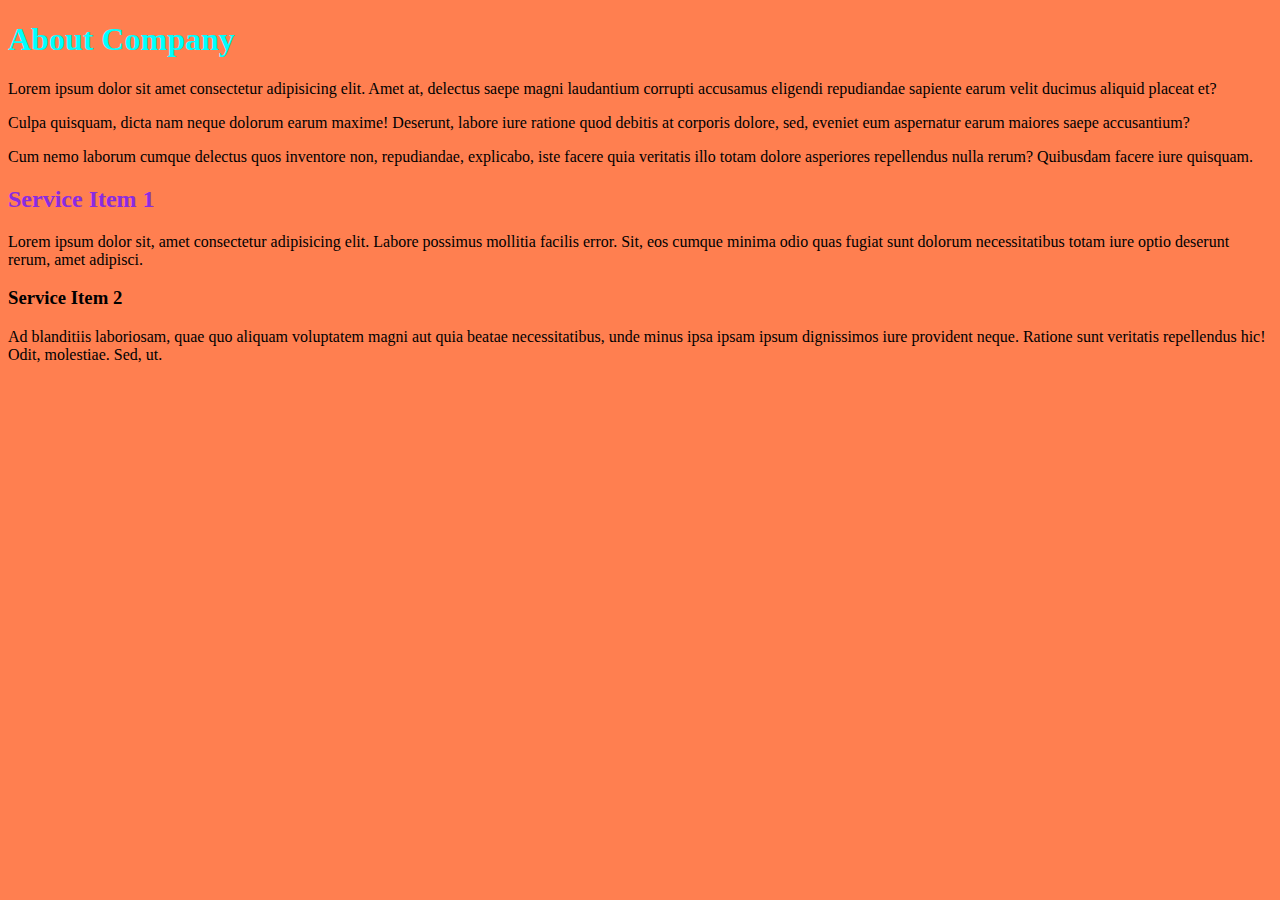
<file: lesson1/index.html>
<!DOCTYPE html>
<html lang="en">
<head>
    <meta charset="UTF-8">
    <meta http-equiv="X-UA-Compatible" content="IE=edge">
    <meta name="viewport" content="width=device-width, initial-scale=1.0">
    <title>Company Name</title>
    <link rel="stylesheet" href="style.css">
</head>
<body>
    <h1>About Company</h1>
   <p>
    Lorem ipsum dolor sit amet consectetur adipisicing elit. 
    Amet at, delectus saepe magni laudantium corrupti accusamus eligendi 
    repudiandae sapiente earum velit ducimus aliquid placeat et?
</p> 
   <p>
    Culpa quisquam, dicta nam neque dolorum earum maxime! Deserunt, labore 
    iure ratione quod debitis at corporis dolore, sed, eveniet eum aspernatur earum maiores saepe accusantium?
</p> 
    <p>
    Cum nemo laborum cumque delectus quos inventore non, repudiandae, explicabo, iste facere quia veritatis 
    illo totam dolore asperiores repellendus nulla rerum? Quibusdam facere iure quisquam.
</p>
    <h2>Service Item 1</h2>
    <p>
    Lorem ipsum dolor sit, amet consectetur adipisicing elit. 
    Labore possimus mollitia facilis error. Sit, eos cumque minima odio quas fugiat sunt dolorum necessitatibus totam iure optio deserunt rerum, amet adipisci.
</p>
 <h3>Service Item 2</h3>
   <p>
    Ad blanditiis laboriosam, quae quo aliquam voluptatem magni aut quia beatae necessitatibus, 
    unde minus ipsa ipsam ipsum dignissimos iure provident neque. Ratione sunt veritatis repellendus hic! Odit, molestiae. Sed, ut.
</p> 



    
    
    
</body>
</html>
</file>
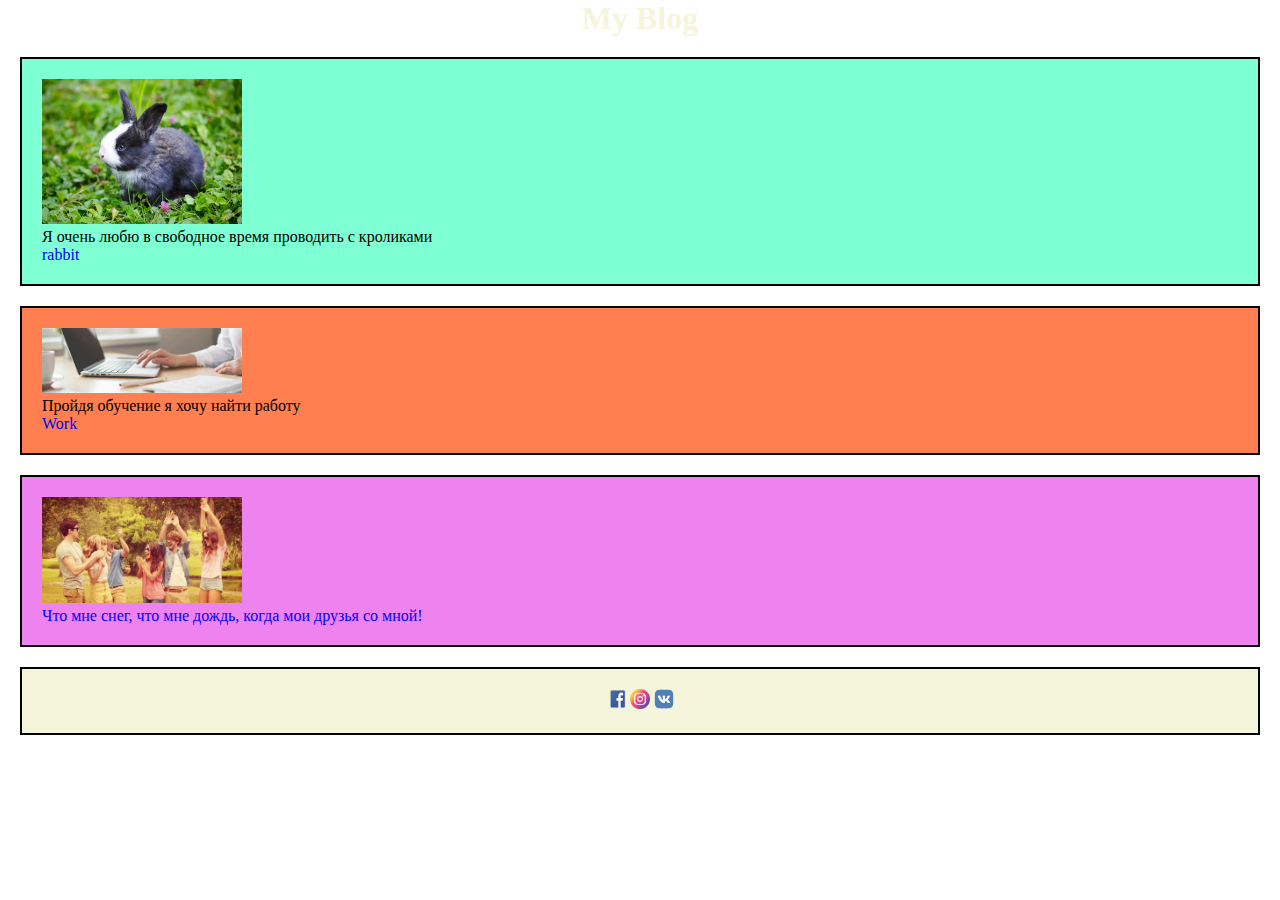
<file: lesson27.09/index.html>
<!DOCTYPE html>
<html lang="en">
<head>
    <meta charset="UTF-8">
    <meta http-equiv="X-UA-Compatible" content="IE=edge">
    <meta name="viewport" content="width=device-width, initial-scale=1.0">
    <link rel="stylesheet" href="style.css">
    <title>Document</title>
</head>
<body>
    <!-- <a href="https://www.bing.com/search?q=goo&cvid=6bbae23bfa1f4cb1a37881d7f69e38bf&aqs=edge..0j69i57j46j0l5j69i60.2970j0j1&pglt=43&FORM=ANNTA1&PC=U531" target="_blank">Google</a>
    <p>Lorem ipsum dolor sit amet consectetur adipisicing elit. Molestiae recusandae eum dolor, iste aperiam soluta aliquid, harum odit deserunt laudantium, neque natus tenetur doloribus iure omnis perferendis praesentium nesciunt ea?</p>
    <!<img src="https://th.bing.com/th/id/R.07923e74bcf3b31bd1c8d905dc5758ad?rik=Z8UuxIfGfaB5mA&riu=http%3a%2f%2fhintergrundbild.org%2fwallpaper%2ffull%2f3%2f8%2f2%2f25948-natur-hintergrundbider-2592x1722-fuer-desktop.jpg&ehk=hxqmwuOxHzHvZ1wilVrEE00zgY1Vf%2bCG8Av2xRSYMeQ%3d&risl=&pid=ImgRaw&r=0"alt="Nature"> -->
<!-- <div id ="block1">
<p> Lorem ipsum dolor sit amet consectetur adipisicing elit. Ad aperiam minus vitae. Molestiae debitis recusandae corrupti nobis eos repellat, assumenda iusto, autem eum perferendis dolore dolor, veniam rerum tempore eaque.
</p>
<p>Lorem ipsum dolor sit amet consectetur adipisicing elit. Quisquam alias recusandae iste nostrum voluptate cum, molestiae ex? Tempora ullam esse fuga minima architecto, placeat nesciunt deserunt repudiandae neque dolores commodi.</p>

    </div> --> 
<h1>My Blog</h1>
<div class="hobby"> 
    <img src="hobby.jpg" alt="Rabit">
    <p>Я очень любю в свободное время проводить с кроликами</p>
    <a href="https://ru.wikihow.com/%D1%83%D1%85%D0%B0%D0%B6%D0%B8%D0%B2%D0%B0%D1%82%D1%8C-%D0%B7%D0%B0-%D0%BA%D1%80%D0%BE%D0%BB%D0%B8%D0%BA%D0%BE%D0%BC"
        target="_blank">rabbit</a>
</div>
<div class="My work"> 
    <img src="OIP.jpg" alt="Work">
    <p>
        Пройдя обучение я хочу найти работу
    </p>
        <a href="https://tel-ran.de" 
        target="_blank" >Work</a>
     
</div>
 
<div class="Friends"> 
        <img src="friend.webp" alt="Friend">
        <p>
            Что мне снег, что мне дождь, когда мои друзья со мной!
            <a href="" 
            target="_blank" ></a>
        </p> 
</div>
<div class="socmedia">
<a href="#" target="_blank">
    <img class="logo" src="facebook.png" alt="Facebook">
<a href="#" target="_blank">
     <img class="logo" src="instagram.png" alt="Istagram">
<a href="#" target="_blank">
    <img class="logo" src="VK.png" alt="VK">

</div>



   





</body>
</html>
</file>
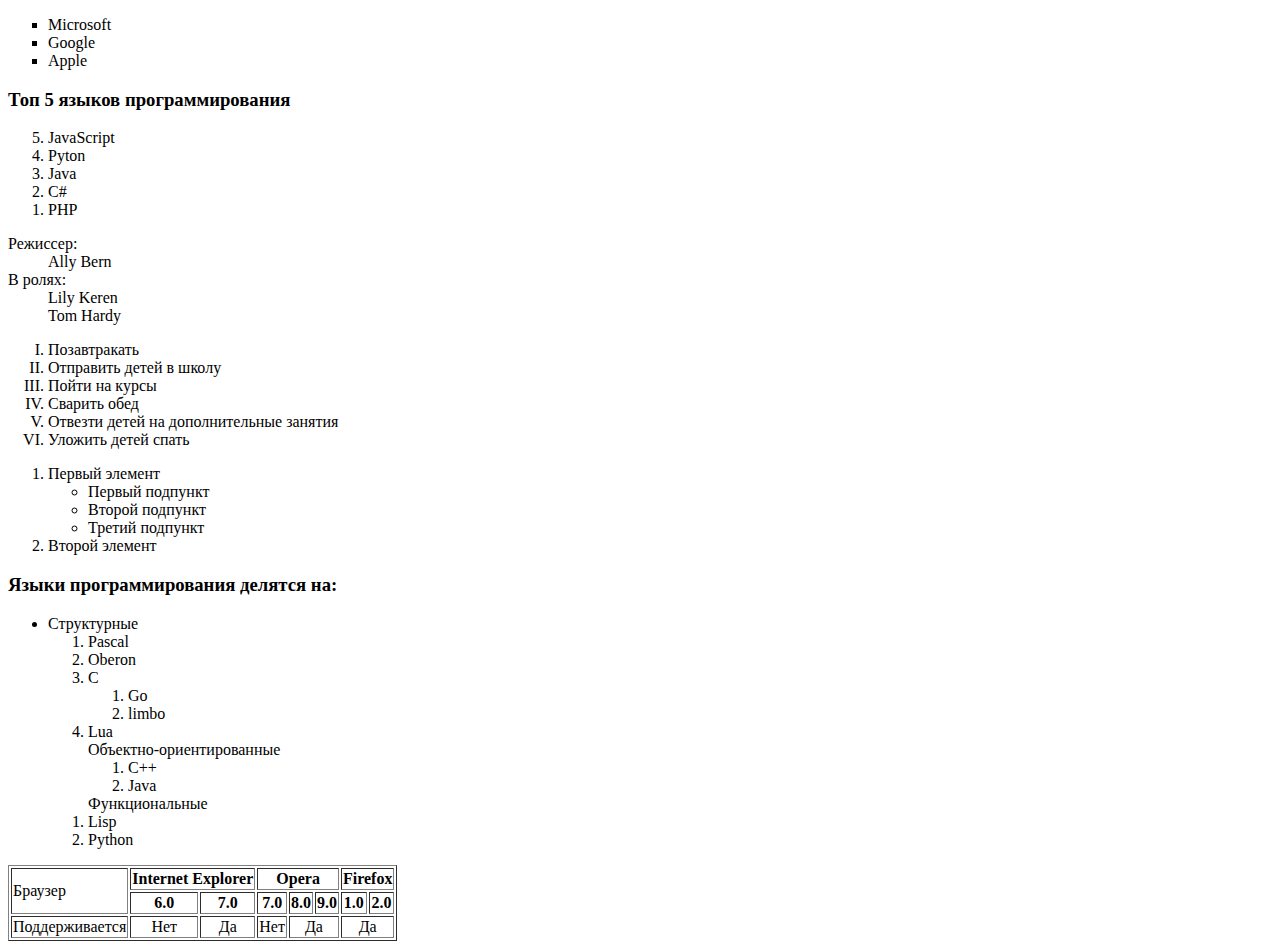
<file: lesson29.09/index.html>
<!DOCTYPE html>
<html lang="en">
<head>
    <meta charset="UTF-8">
    <meta http-equiv="X-UA-Compatible" content="IE=edge">
    <meta name="viewport" content="width=	, initial-scale=1.0">
    <title>Document</title>
    <link rel="stylesheet" href="style.css">
</head>
<body>
    <ul type="square">
        <!--type disc, circle, square-->
        <li>Microsoft</li>
        <li>Google</li>
        <li>Apple</li>
    </ul>
    <h3>Топ 5 языков программирования</h3>
    <ol type="1" start="5" reversed title="Ordered list">
<!--type A, a, I, i, 1-->
       <li>JavaScript</li> 
       <li>Pyton</li>
       <li>Java</li>
       <li>C#</li>
       <li>PHP</li>
    </ol>

    <dl>
        <dt>Режиссер:</dt>
        <dd>Ally Bern</dd>
        <dt>В ролях:</dt>
        <dd>Lily Keren</dd>
        <dd>Tom Hardy</dd>
    </dl>
    <ol type="I" start="I"  title="Ordered list">
        <li>Позавтракать</li>
        <li>Отправить детей в школу</li>
        <li>Пойти на курсы</li>
        <li>Сварить обед</li>
        <li>Отвезти детей на дополнительные занятия</li>
        <li>Уложить детей спать</li>

    </ol>
    <ol>
         <li> Первый элемент
            <ul>
                <li>Первый подпункт</li>
                <li>Второй подпункт</li> 
                <li>Третий подпункт</li> 
            </ul>
         </li>
         <li>Второй элемент
         </li>

    </ol>
    <h3>Языки программирования делятся на:</h3>
    <ul>
        
    <li>Структурные
            <ol>
                <li>Pascal</li>
                <li>Oberon</li>
                <li>C</li>
                  <ol>
                    <li>Go</li>
                    <li>limbo</li>
                  </ol>
                    <li>Lua
                    
            </ol>
        
    
    <ul>Объектно-ориентированные
            <ol>
            <li>C++</li>
            <li>Java</li>
        </ol>
    </ul>
    <ol>Функциональные
        <li>Lisp</li>
        <li>Python</li>
    </ol>
    </ul>



    <!--<table border="1">
        <caption>Information</caption>
        <tr>
            <th>First name</th>
            <th>Last name</th>
        </tr>
        <tr>
            <td>Evgenia</td>
            <td>Stamatova</td>
        </tr>
        <tr>
            <td>Mark</td>
            <td>Stamatov</td>
        </tr>
        
        <tr>
            <td>Anastasia</td>
            <td>Stamatova</td>
        </tr>
        <tr>
            <td>Georgiy</td>
            <td>Stamatov</td>
        </tr>
    </table> -->



    <!--<table>
        <tr:nth-child(odd)> 
            <th>Company </th>
                <td> Q1</td>
                <td> Q2</td>
                <td>Q3</td>
                <td>Q4</td>
        </tr>
        <tr>
            <th> Microsoft </th>
                <td> 20.3</td>
                <td> 30.5</td>
                <td>23.5</td>
                <td>40.3<td>
        </tr>
        <tr:nth-child(odd)>
            <th>Google </th>
                <td> 50.2</td>
                <td> 40.63</td>
                <td>45.23</td>
                <td>39.3<td>
       </tr>
       <tr>
        <th>Apple</th>
            <td> 25.4</td>
            <td> 30.2</td>
            <td>33.3</td>
            <td>36.7<td>
       </tr>
       <tr:nth-child(odd)> 
        <th>Company </th>
            <td> Q1</td>
            <td> Q2</td>
            <td>Q3</td>
            <td>Q4</td>
    </tr>
    <tr>
        <th> Microsoft </th>
            <td> 20.3</td>
            <td> 30.5</td>
            <td>23.5</td>
            <td>40.3<td>
    </tr>
    <tr:nth-child(odd)>
        <th>Google </th>
            <td> 50.2</td>
            <td> 40.63</td>
            <td>45.23</td>
            <td>39.3<td>
   </tr>
   <tr>
    <th>Apple</th>
        <td> 25.4</td>
        <td> 30.2</td>
        <td>33.3</td>
        <td>36.7<td>
   </tr>
   <tr:nth-child(odd)> 
    <th>Company </th>
        <td> Q1</td>
        <td> Q2</td>
        <td>Q3</td>
        <td>Q4</td>
</tr>
<tr>
    <th> Microsoft </th>
        <td> 20.3</td>
        <td> 30.5</td>
        <td>23.5</td>
        <td>40.3<td>
</tr>
<tr:nth-child(odd)>
    <th>Google </th>
        <td> 50.2</td>
        <td> 40.63</td>
        <td>45.23</td>
        <td>39.3<td>
</tr>
<tr>
<th>Apple</th>
    <td> 25.4</td>
    <td> 30.2</td>
    <td>33.3</td>
    <td>36.7<td>
</tr>
    </table> -->
<table border="1"> 
    <tr>
       <td rowspan="2">Браузер</td>
       <th colspan="2">Internet Explorer</th>
       <th colspan="3">Opera</th>
       <th colspan="2">Firefox</th>
     </tr>
     <tr>
        <th>6.0</th>
        <th>7.0</th>
        <th>7.0</th>
        <th>8.0</th>
        <th>9.0</th>
        <th>1.0</th>
        <th>2.0</th>
     </tr>
     <tr align="center">
        <td>Поддерживается</td>
        <td>Нет</td>
        <td>Да</td>
        <td>Нет</td>
        <td colspan="2">Да</td>
        <td colspan="2">Да</td>
       
</tr>
























</table>
</body>
</html>
</file>
<file: lesson1/style.css>
h1{
     color: aqua;
}
h2{
    color: blueviolet;
}
p{
    color: black;
}
body{
    background-color: coral;
}
</file>
<file: lesson27.09/style.css>
/* img{
width: 200px;
height: 170px;
border: 10px;
}
a{
    color: aquamarine;
}
{
    background-color: burlywood; */
*{
    margin: 0;
    padding: 0;
}
h1{
    color: beige;
    text-align: center;
}
div{
    border: 2px solid black;
    margin: 20px;
    padding: 20px;
}
img{
    width: 200px;
}
.hobby{
    background-color: aquamarine;
    color: black;
   
}

a{
    text-decoration: none;
}
.work{
    background-color: coral;
    color: black;
}
.Friends{
    background-color: violet ;
    color: blue;
}
.socmedia{
    text-align: center;
    background-color: beige;
}
.logo{
    width: 20px;
    height: 20px;
}
</file>
<file: lesson29.09/style.css>
/* table{ 
    border: 2px solid black;
    border-collapse: collapse;
}
th, tr{
    border: 1px solid black;
}
tr:nth-child(6n+1) {
    background-color: mediumpurple;
}
tr:nth-child(6n+2){
    background-color: mediumpurple;
}
tr:nth-child(6n+3){
    background-color: darkslateblue;
}
tr:nth-child(6n+4){
    background-color: blueviolet;
}
tr:nth-child(6n+5){
    background-color: darkviolet;
}
tr:nth-child(6n+6){
    background-color: indigo;
} */
</file>
